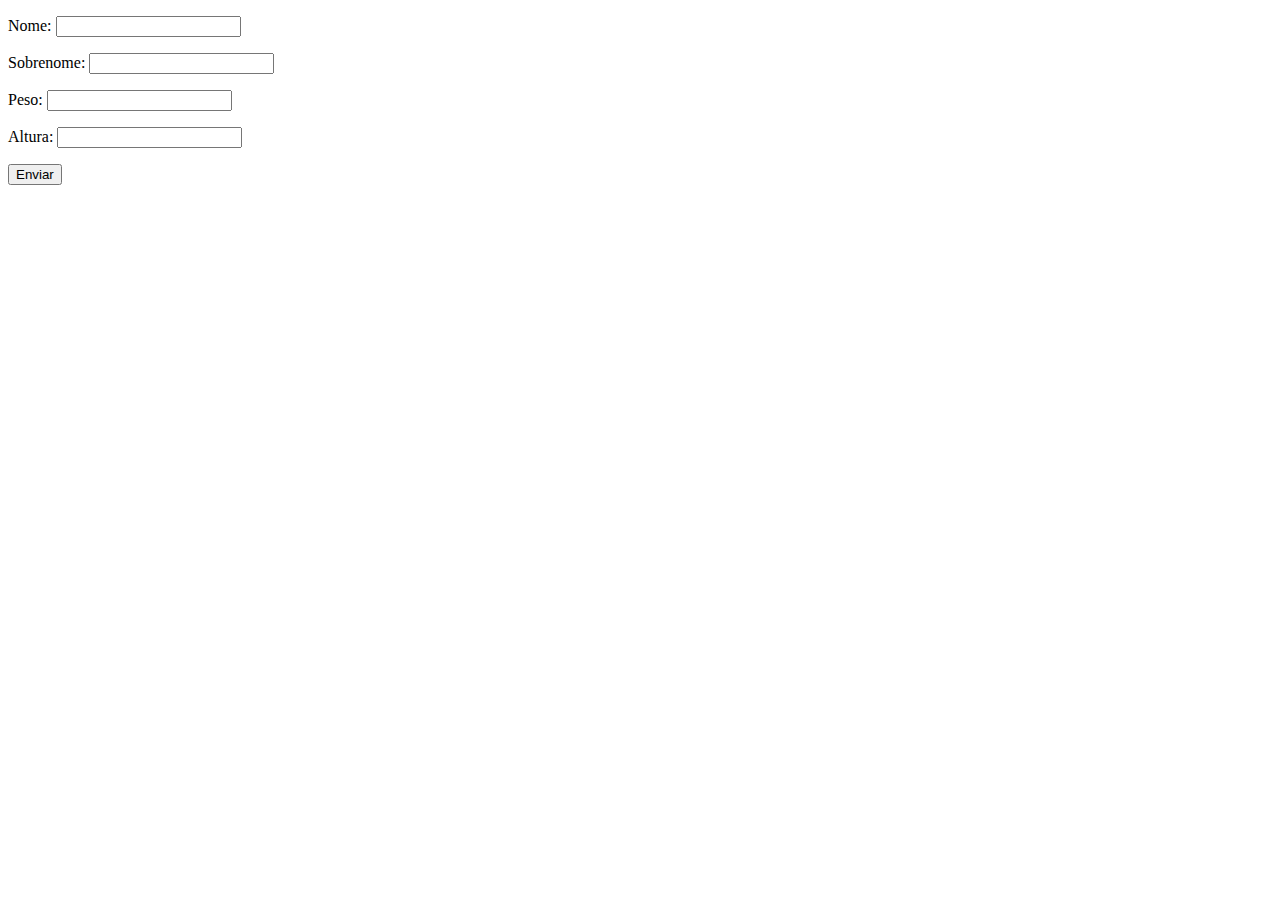
<file: aula-20/index.html>
<!DOCTYPE html>
<html lang="en">

<head>
    <meta charset="UTF-8">
    <meta http-equiv="X-UA-Compatible" content="IE=edge">
    <meta name="viewport" content="width=device-width, initial-scale=1.0">
    <title>JS exercise</title>
</head>

<body>
    <form class="form" method="get">
        <p>Nome: <input type="text" class="nome"></p>
        <p>Sobrenome: <input type="text" class="sobrenome"></p>
        <p>Peso: <input type="text" class="peso"></p>
        <p>Altura: <input type="text" class="altura"></p>
        <button type="submit">Enviar</button>
    </form>
    
    <div class="resultado">
        
    </div>
    <script src="./js/script.js"></script>
</body>

</html>
</file>
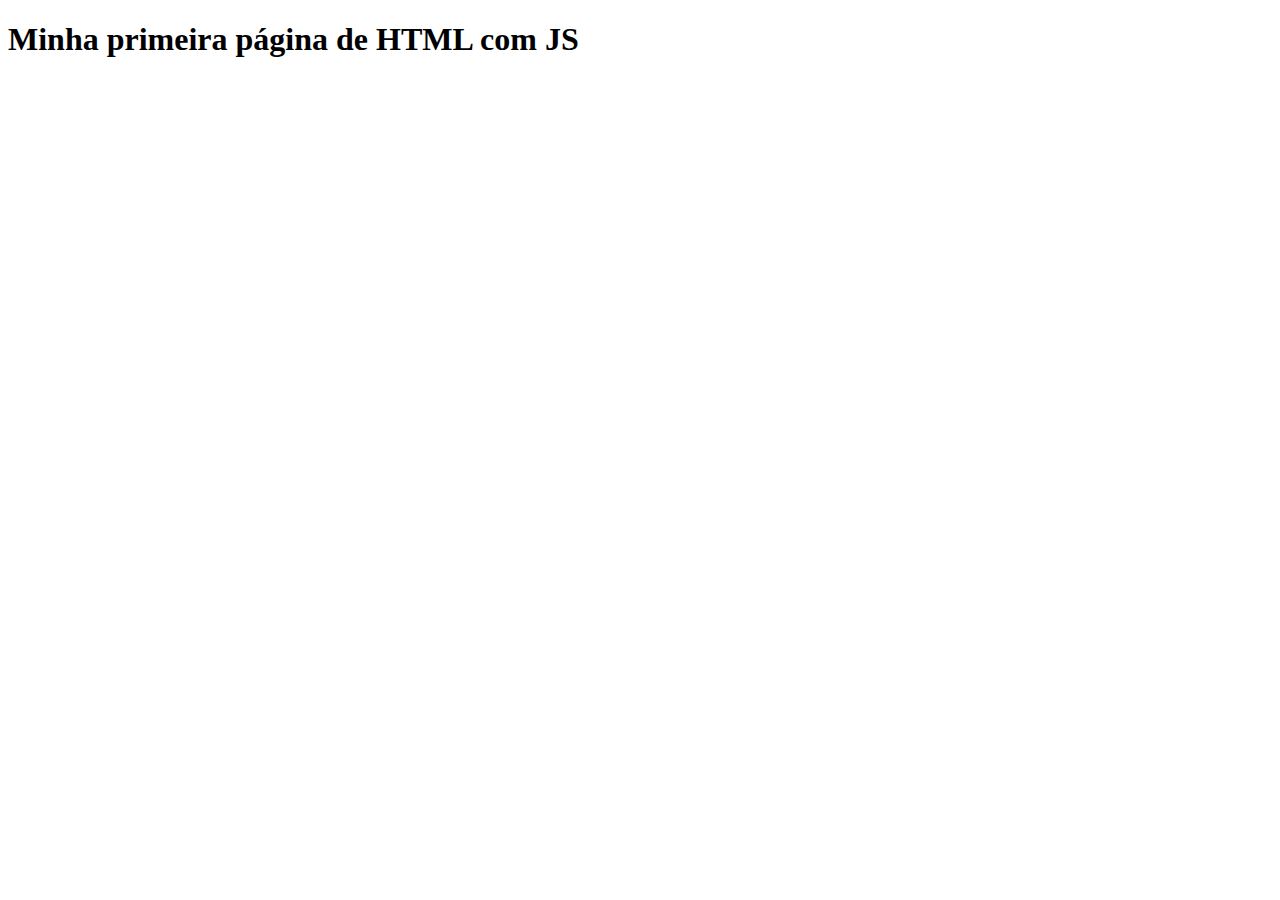
<file: aula-5/index.html>
<!DOCTYPE html>
<html lang="pt-BR">

<head>
    <meta charset="UTF-8">
    <meta http-equiv="X-UA-Compatible" content="IE=edge">
    <meta name="viewport" content="width=device-width, initial-scale=1.0">
    <title>Minha primeira página HTML com JS</title>
</head>

<body>
    <h1>
        Minha primeira página de HTML com JS
    </h1>

    <script src="./index.js"></script>
</body>

</html>
</file>
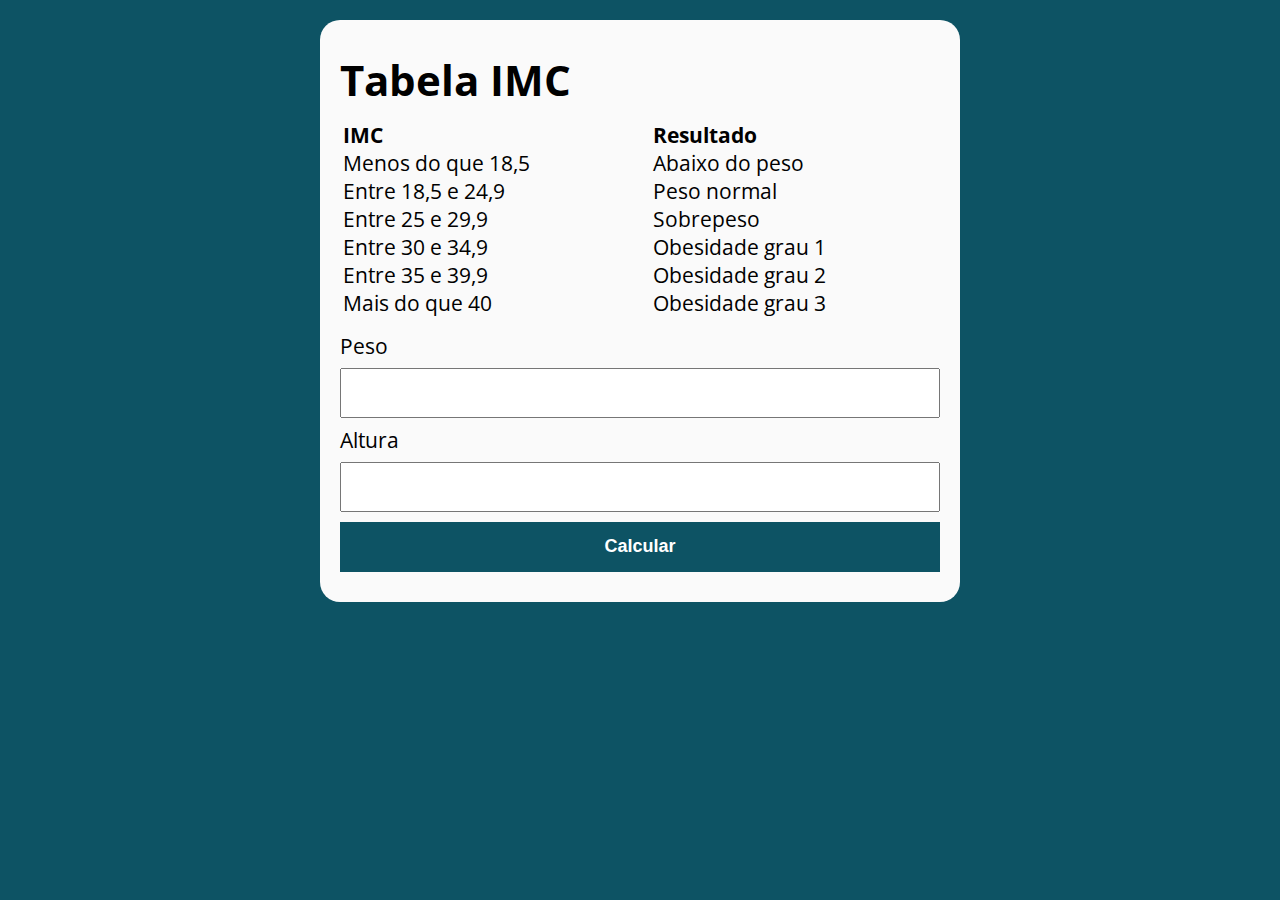
<file: exercicio/index.html>
<!DOCTYPE html>
<html lang="pt-BR">

<head>
    <meta charset="UTF-8">
    <meta http-equiv="X-UA-Compatible" content="IE=edge">
    <meta name="viewport" content="width=device-width, initial-scale=1.0">
    <link rel="stylesheet" type="text/css" href="./assets/css/main.css">
    <link rel="preconnect" href="https://fonts.googleapis.com">
    <link rel="preconnect" href="https://fonts.gstatic.com" crossorigin>
    <link href="https://fonts.googleapis.com/css2?family=Open+Sans:ital,wght@0,300;0,400;0,500;0,700;1,300;1,400&display=swap" rel="stylesheet">
    <title>Modelo de Exercícios</title>
</head>

<body>
    <section class="container">
        <h1>
            Tabela IMC
        </h1>
        <table>
            <thead>
                <th>IMC</th>
                <th>Resultado</th>
            </thead>
            <tbody>
                <tr>
                    <td>Menos do que 18,5</td>
                    <td>Abaixo do peso</td>
                </tr>
                <tr>
                    <td>Entre 18,5 e 24,9</td>
                    <td>Peso normal</td>
                </tr>
                <tr>
                    <td>Entre 25 e 29,9</td>
                    <td>Sobrepeso</td>
                </tr>
                <tr>
                    <td>Entre 30 e 34,9</td>
                    <td>Obesidade grau 1</td>
                </tr>
                <tr>
                    <td>Entre 35 e 39,9</td>
                    <td>Obesidade grau 2</td>
                </tr>
                <tr>
                    <td>Mais do que 40</td>
                    <td>Obesidade grau 3</td>
                </tr>
            </tbody>
        </table>
        <form action="" name="form" id="form">
            <label for="peso">Peso</label>
            <input type="text" id="peso" name="peso">

            <label for="altura">Altura</label>
            <input type="text" id="altura" name="altura">

            <button type="submit">Calcular</button>
        </form>
        <div id="result">
        
        </div>
    </section>

    <script src="./assets/js/main.js"></script>
</body>

</html>
</file>
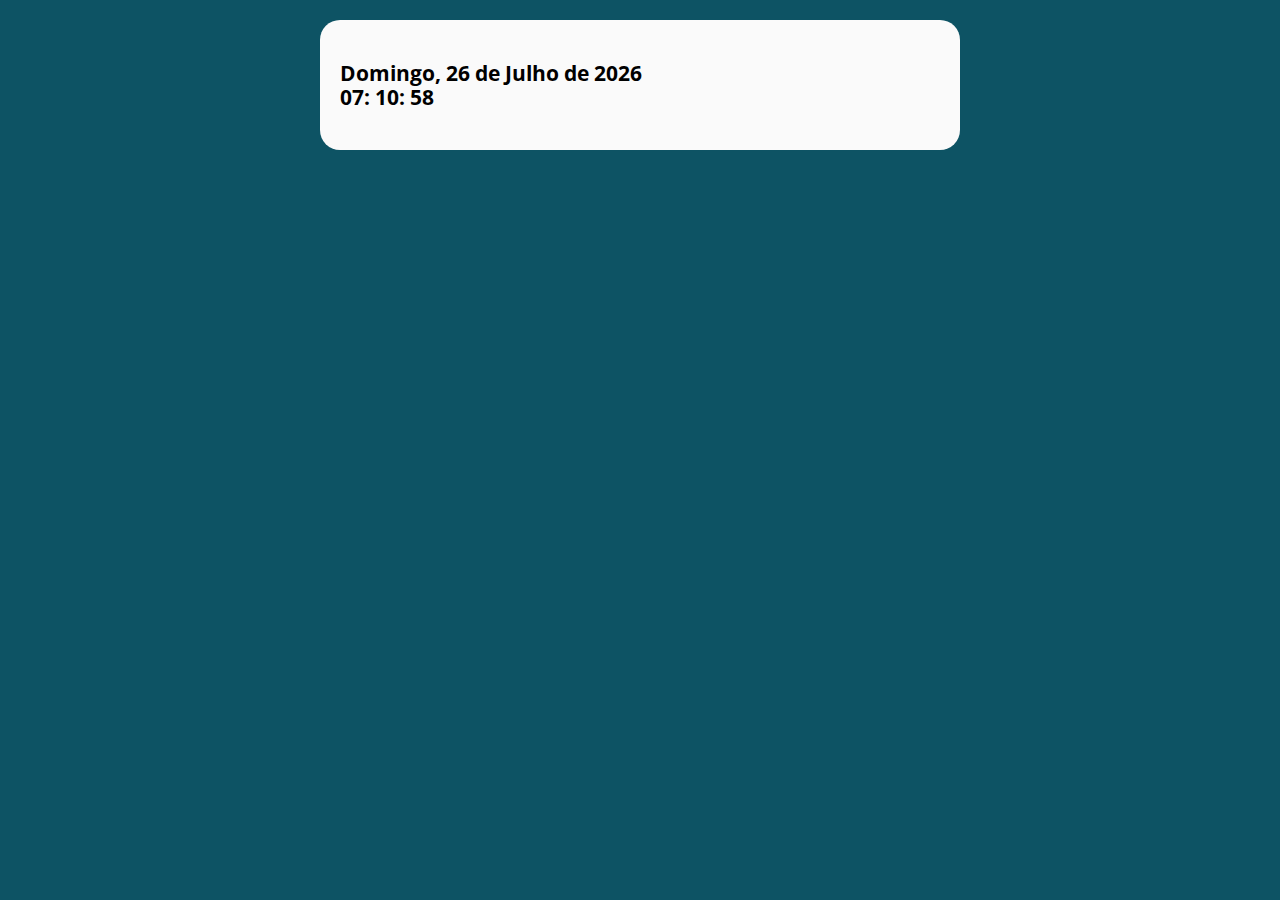
<file: aula-29/exercicio/index.html>
<!DOCTYPE html>
<html lang="pt-BR">

<head>
    <meta charset="UTF-8">
    <meta http-equiv="X-UA-Compatible" content="IE=edge">
    <meta name="viewport" content="width=device-width, initial-scale=1.0">
    <link rel="stylesheet" type="text/css" href="./assets/css/main.css">
    <link rel="preconnect" href="https://fonts.googleapis.com">
    <link rel="preconnect" href="https://fonts.gstatic.com" crossorigin>
    <link href="https://fonts.googleapis.com/css2?family=Open+Sans:ital,wght@0,300;0,400;0,500;0,700;1,300;1,400&display=swap" rel="stylesheet">
    <title>Modelo de Exercícios</title>
</head>

<body>
    <section class="container">
        <p id="finalDate">
            
        </p>
    </section>

    <script src="./assets/js/main.js"></script>
</body>

</html>
</file>
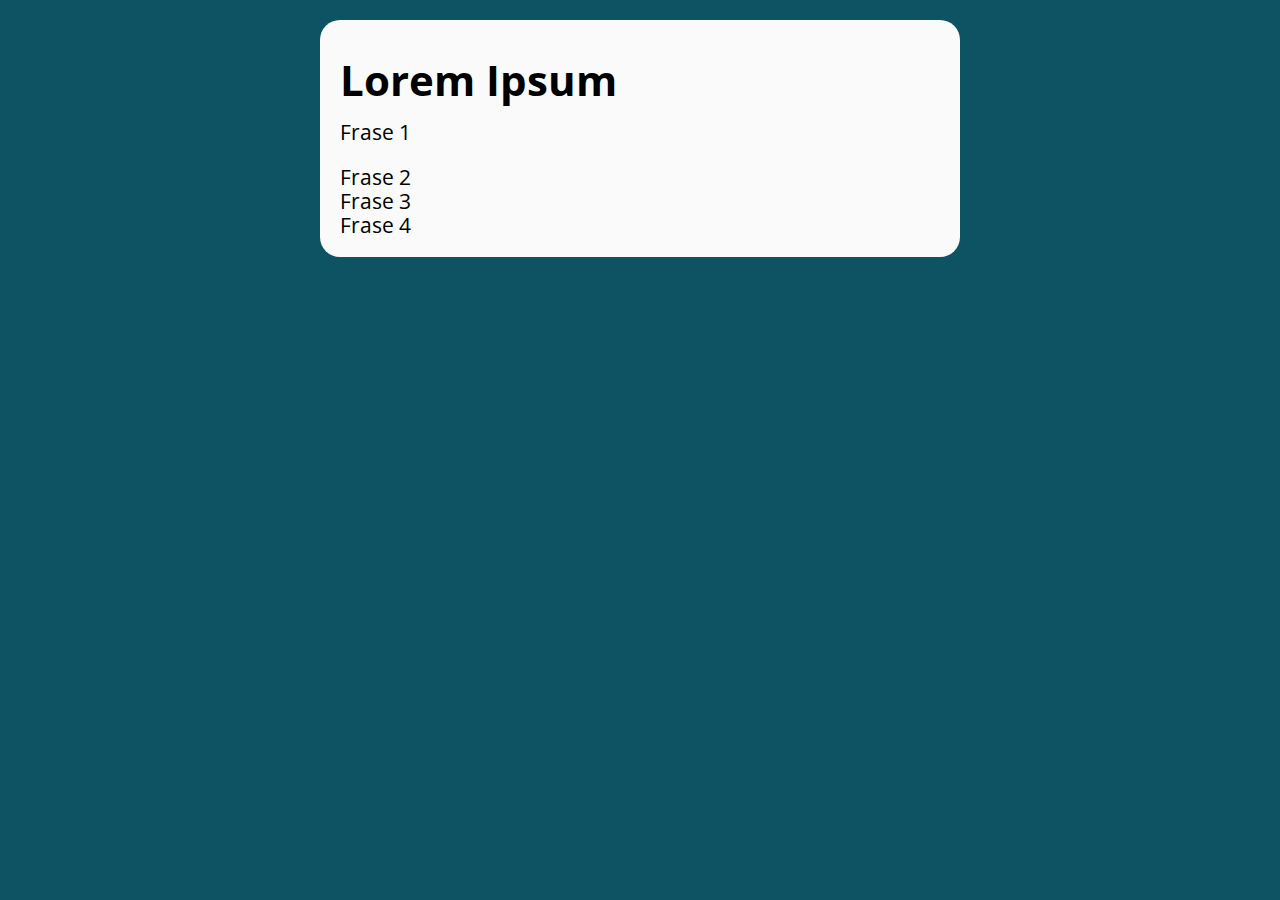
<file: aula-35/exercicio/index.html>
<!DOCTYPE html>
<html lang="pt-BR">

<head>
    <meta charset="UTF-8">
    <meta http-equiv="X-UA-Compatible" content="IE=edge">
    <meta name="viewport" content="width=device-width, initial-scale=1.0">
    <link rel="stylesheet" type="text/css" href="./assets/css/main.css">
    <link rel="preconnect" href="https://fonts.googleapis.com">
    <link rel="preconnect" href="https://fonts.gstatic.com" crossorigin>
    <link href="https://fonts.googleapis.com/css2?family=Open+Sans:ital,wght@0,300;0,400;0,500;0,700;1,300;1,400&display=swap" rel="stylesheet">
    <title>Modelo de Exercícios</title>
</head>

<body>
    <section class="container">
        <h1>
            Lorem Ipsum
        </h1>
    </section>

    <script src="./assets/js/main.js"></script>
</body>

</html>
</file>
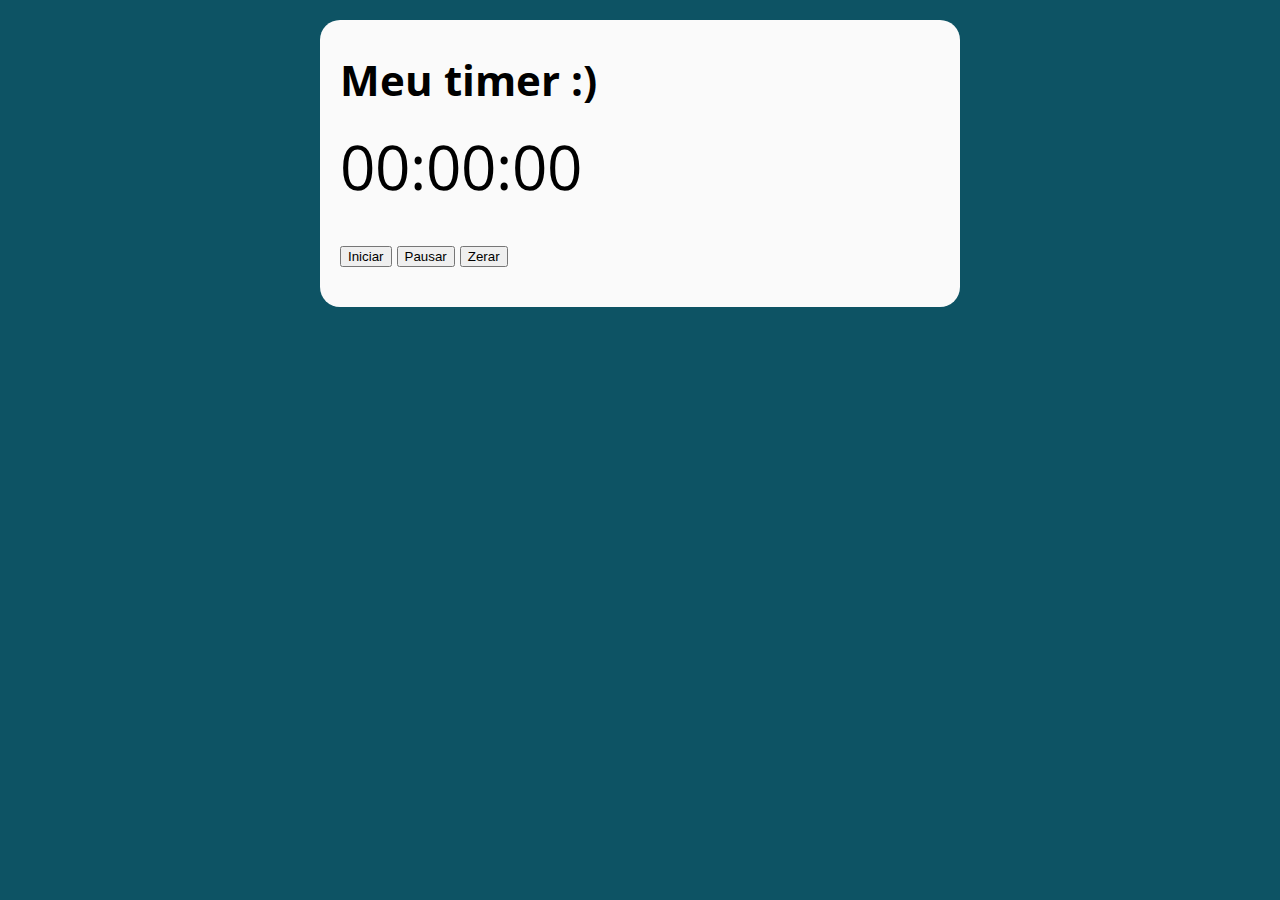
<file: UDEMY - JS/aula-47/index.html>
<!DOCTYPE html>
<html lang="pt-BR">

<head>
    <meta charset="UTF-8">
    <meta http-equiv="X-UA-Compatible" content="IE=edge">
    <meta name="viewport" content="width=device-width, initial-scale=1.0">
    <link rel="stylesheet" type="text/css" href="./assets/css/main.css">
    <link rel="preconnect" href="https://fonts.googleapis.com">
    <link rel="preconnect" href="https://fonts.gstatic.com" crossorigin>
    <link href="https://fonts.googleapis.com/css2?family=Open+Sans:ital,wght@0,300;0,400;0,500;0,700;1,300;1,400&display=swap" rel="stylesheet">
    <title>TIMER</title>
</head>

<body>
    <section class="container">
        <h1>
            Meu timer :)
        </h1>
        <p class="clock">
            00:00:00
        </p>
        <p>
            <button class="iniciar">Iniciar</button>
            <button class="pausar">Pausar</button>
            <button class="zerar">Zerar</button>
        </p>
    </section>

    <script src="./assets/js/main.js"></script>
</body>

</html>
</file>
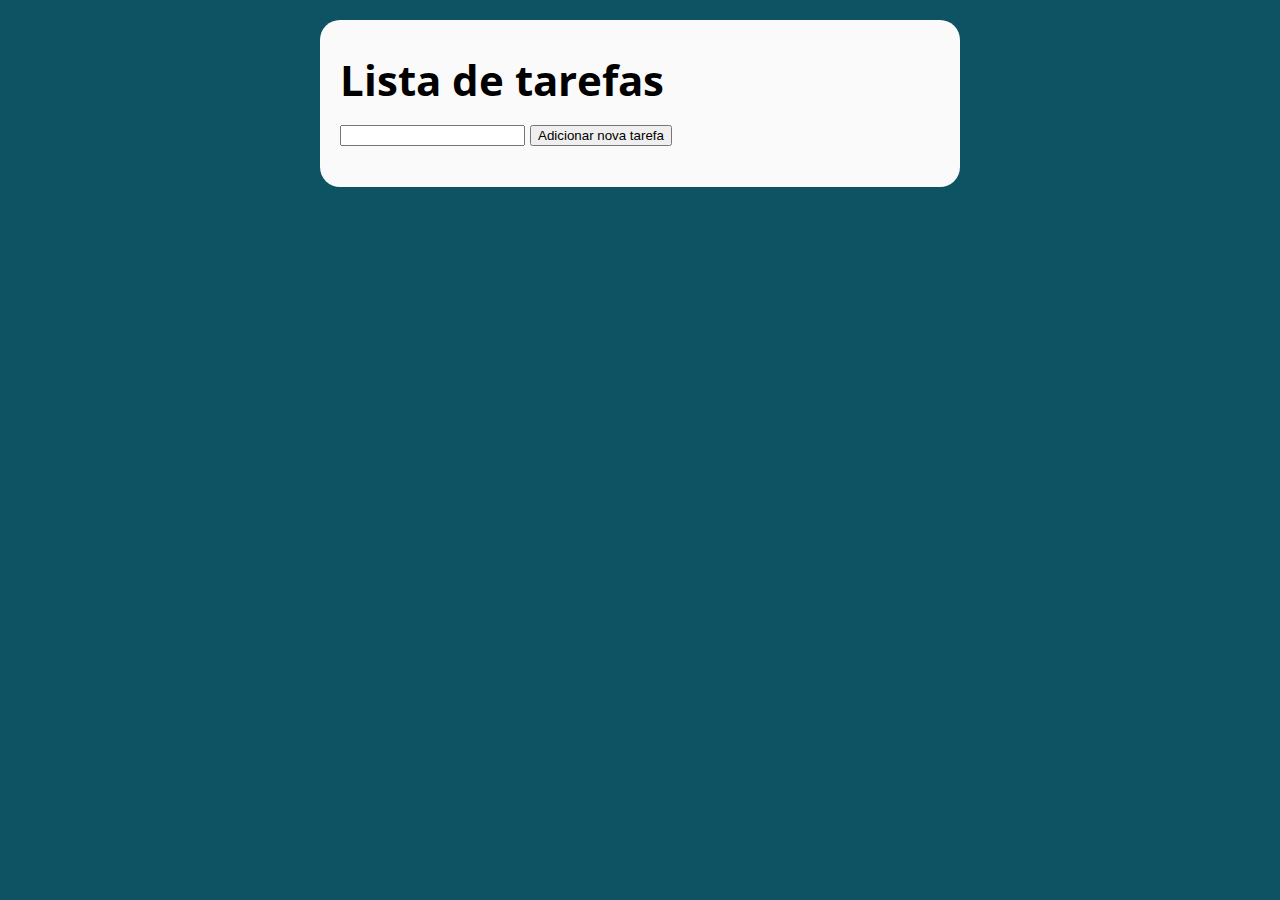
<file: UDEMY - JS/aula-48/index.html>
<!DOCTYPE html>
<html lang="pt-BR">

<head>
    <meta charset="UTF-8">
    <meta http-equiv="X-UA-Compatible" content="IE=edge">
    <meta name="viewport" content="width=device-width, initial-scale=1.0">
    <link rel="stylesheet" type="text/css" href="./assets/css/main.css">
    <link rel="preconnect" href="https://fonts.googleapis.com">
    <link rel="preconnect" href="https://fonts.gstatic.com" crossorigin>
    <link
        href="https://fonts.googleapis.com/css2?family=Open+Sans:ital,wght@0,300;0,400;0,500;0,700;1,300;1,400&display=swap"
        rel="stylesheet">
    <title>Modelo de Exercícios</title>
</head>

<body>
    <section class="container">
        <h1>
            Lista de tarefas
        </h1>
        <p>
            <input type="text" class="input-tarefa">
            <button class="btn-tarefa">Adicionar nova tarefa</button>
        </p>
        <ul class="tarefas">

        </ul>
    </section>

    <script src="./assets/js/main.js"></script>
</body>

</html>
</file>
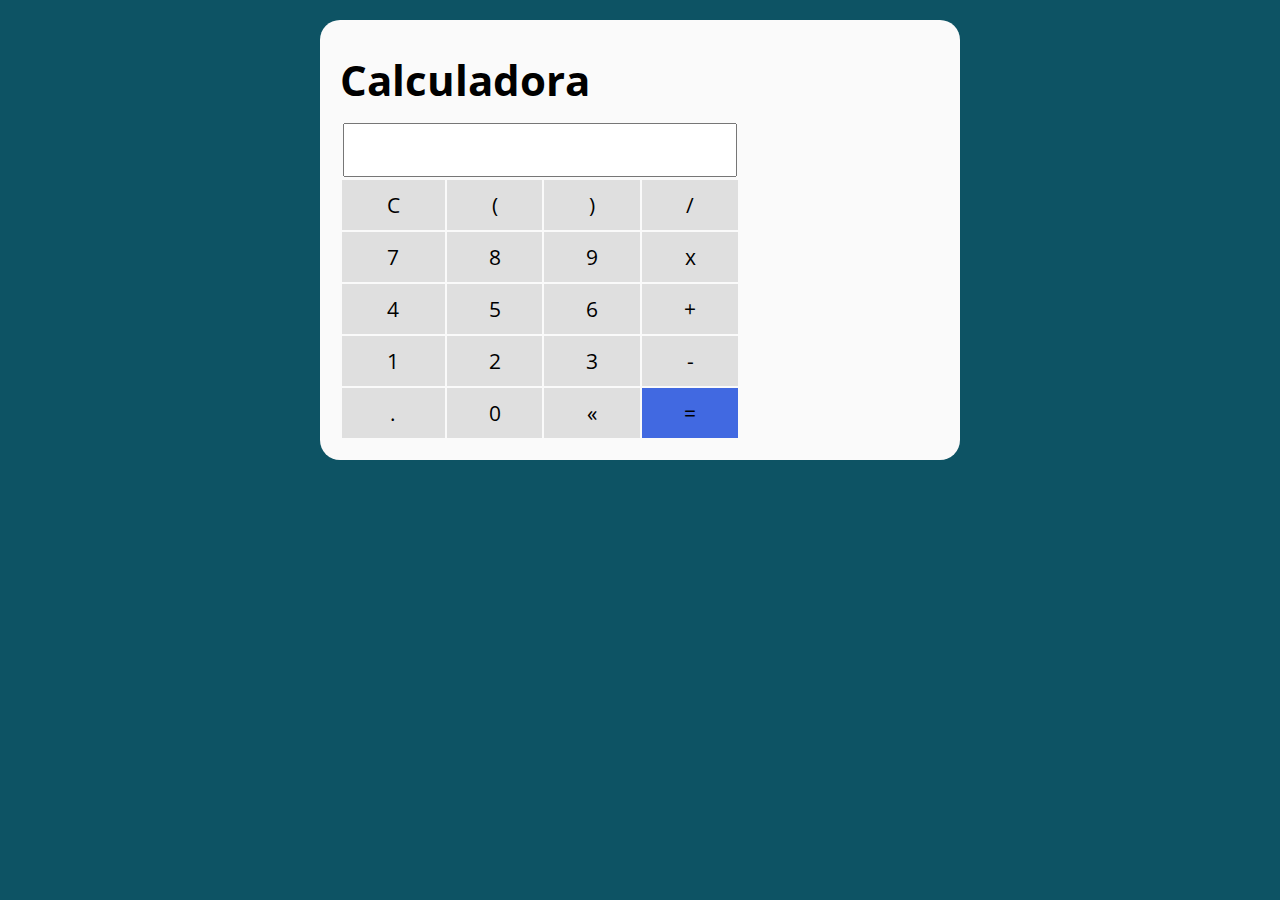
<file: UDEMY - JS/aula-57/index.html>
<!DOCTYPE html>
<html lang="pt-BR">

<head>
    <meta charset="UTF-8">
    <meta http-equiv="X-UA-Compatible" content="IE=edge">
    <meta name="viewport" content="width=device-width, initial-scale=1.0">
    <link rel="stylesheet" type="text/css" href="./assets/css/main.css">
    <link rel="preconnect" href="https://fonts.googleapis.com">
    <link rel="preconnect" href="https://fonts.gstatic.com" crossorigin>
    <link href="https://fonts.googleapis.com/css2?family=Open+Sans:ital,wght@0,300;0,400;0,500;0,700;1,300;1,400&display=swap" rel="stylesheet">
    <title>Calculadora</title>
</head>

<body>
    <section class="container">
        <h1>
            Calculadora
        </h1>
        <table class="calculadora">
            <tr>
                <td colspan="4">
                    <input type="text" class="display">
                </td>
            </tr>
            <tr>
                <td class="btn btn-clear">C</td>
                <td class="btn btn-num">(</td>
                <td class="btn btn-num">)</td>
                <td class="btn btn-num">/</td>
            </tr>
            <tr>
                <td class="btn btn-num">7</td>
                <td class="btn btn-num">8</td>
                <td class="btn btn-num">9</td>
                <td class="btn btn-num">x</td>
            </tr>
            <tr>
                <td class="btn btn-num">4</td>
                <td class="btn btn-num">5</td>
                <td class="btn btn-num">6</td>
                <td class="btn btn-num">+</td>
            </tr>
            <tr>
                <td class="btn btn-num">1</td>
                <td class="btn btn-num">2</td>
                <td class="btn btn-num">3</td>
                <td class="btn btn-num">-</td>
            </tr>
            <tr>
                <td class="btn btn-num">.</td>
                <td class="btn btn-num">0</td>
                <td class="btn btn-del">&laquo;</td>
                <td class="btn btn-eq">=</td>
            </tr>
        </table>
    </section>

    <script src="./assets/js/main.js"></script>
</body>

</html>
</file>
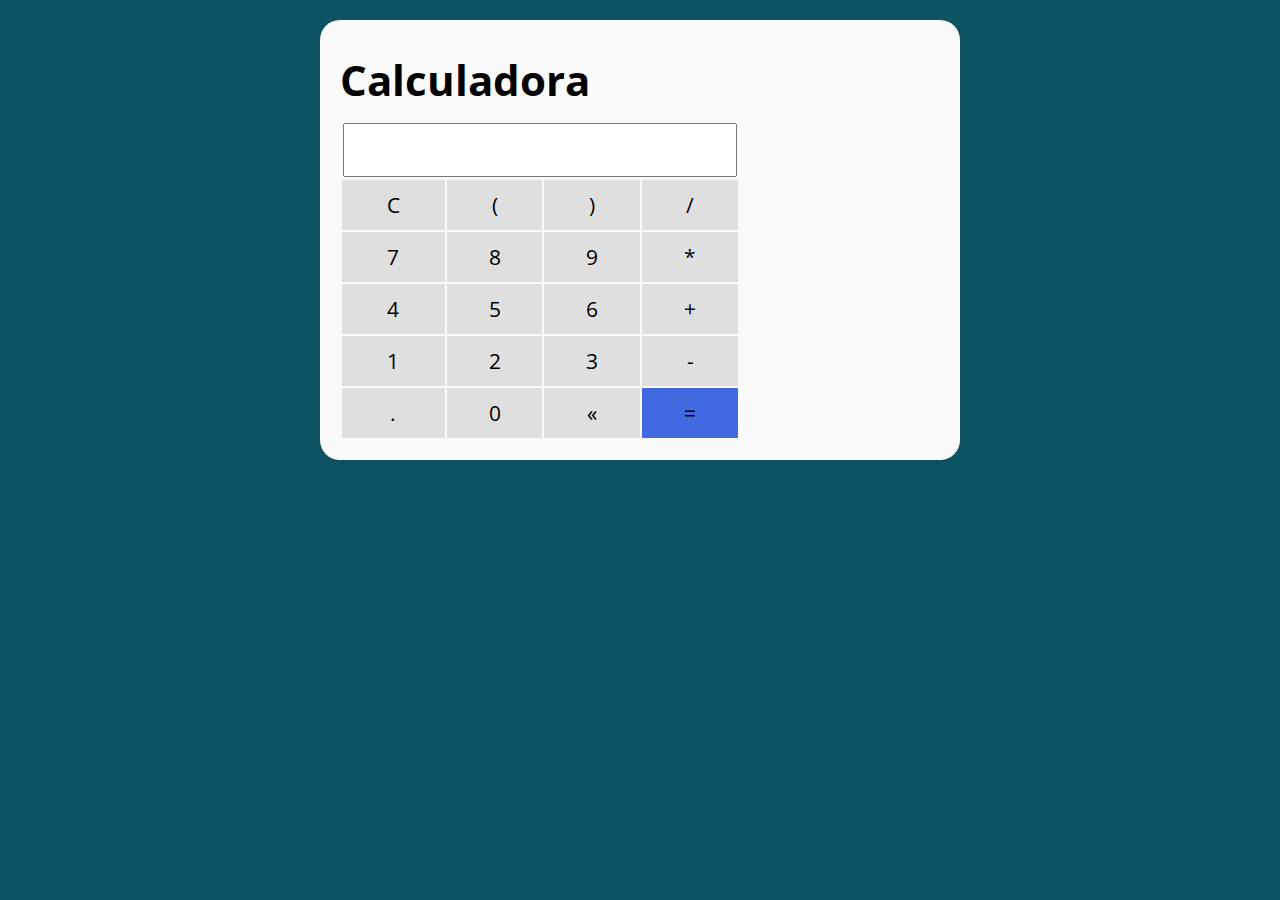
<file: UDEMY - JS/aula-59/index.html>
<!DOCTYPE html>
<html lang="pt-BR">

<head>
    <meta charset="UTF-8">
    <meta http-equiv="X-UA-Compatible" content="IE=edge">
    <meta name="viewport" content="width=device-width, initial-scale=1.0">
    <link rel="stylesheet" type="text/css" href="./assets/css/main.css">
    <link rel="preconnect" href="https://fonts.googleapis.com">
    <link rel="preconnect" href="https://fonts.gstatic.com" crossorigin>
    <link href="https://fonts.googleapis.com/css2?family=Open+Sans:ital,wght@0,300;0,400;0,500;0,700;1,300;1,400&display=swap" rel="stylesheet">
    <title>Calculadora</title>
</head>

<body>
    <section class="container">
        <h1>
            Calculadora
        </h1>
        <table class="calculadora">
            <tr>
                <td colspan="4">
                    <input type="text" class="display">
                </td>
            </tr>
            <tr>
                <td class="btn btn-clear">C</td>
                <td class="btn btn-num">(</td>
                <td class="btn btn-num">)</td>
                <td class="btn btn-num">/</td>
            </tr>
            <tr>
                <td class="btn btn-num">7</td>
                <td class="btn btn-num">8</td>
                <td class="btn btn-num">9</td>
                <td class="btn btn-num">*</td>
            </tr>
            <tr>
                <td class="btn btn-num">4</td>
                <td class="btn btn-num">5</td>
                <td class="btn btn-num">6</td>
                <td class="btn btn-num">+</td>
            </tr>
            <tr>
                <td class="btn btn-num">1</td>
                <td class="btn btn-num">2</td>
                <td class="btn btn-num">3</td>
                <td class="btn btn-num">-</td>
            </tr>
            <tr>
                <td class="btn btn-num">.</td>
                <td class="btn btn-num">0</td>
                <td class="btn btn-del">&laquo;</td>
                <td class="btn btn-eq">=</td>
            </tr>
        </table>
    </section>

    <script src="./assets/js/main.js"></script>
</body>

</html>
</file>
<file: exercicio/assets/css/main.css>
:root {
    --primary-color: rgb(13, 83, 100);
    --primary-color-darker: rgb(3, 40, 49);
}

* {
    box-sizing: border-box;
    outline: 0;
}

body {
    margin: 0;
    padding: 0;
    background-color: var(--primary-color);
    font-family: 'Open Sans', sans-serif;
    font-size: 1.3rem;
    line-height: 1.5rem;
}

.container {
    max-width: 640px;
    margin: 20px auto;
    background-color: rgb(250, 250, 250);
    padding: 20px;
    border-radius: 20px;
}

form input, form button, form label {
    display: block;
    width: 100%;
    margin-bottom: 10px;
}

form input {
    font-size: 24px;
    height: 50px;
    padding: 0 20px;
}

form input:focus {
    outline: 1px solid var(--primary-color);   
}

form button {
    background-color: var(--primary-color);
    border: none;
    color: #fff;
    font-size: 18px;
    font-weight: 700;
    height: 50px;
    cursor: pointer;
}

form button:hover {
    background-color: var(--primary-color-darker);
}

table {
    width: 100%;
    text-align: left;
    margin-bottom: 1rem;
}

.resultParagraph, .badResult {
    background-color: rgb(80, 245, 80);
    padding: 10px 20px;
}

.badResult {
    background-color: rgb(247, 96, 96);
}
</file>
<file: aula-29/exercicio/assets/css/main.css>
:root {
    --primary-color: rgb(13, 83, 100);
    --primary-color-darker: rgb(3, 40, 49);
}

* {
    box-sizing: border-box;
    outline: 0;
}

body {
    margin: 0;
    padding: 0;
    background-color: var(--primary-color);
    font-family: 'Open Sans', sans-serif;
    font-size: 1.3rem;
    line-height: 1.5rem;
}

.container {
    max-width: 640px;
    margin: 20px auto;
    background-color: rgb(250, 250, 250);
    padding: 20px;
    border-radius: 20px;
}

form input, form button, form label {
    display: block;
    width: 100%;
    margin-bottom: 10px;
}

form input {
    font-size: 24px;
    height: 50px;
    padding: 0 20px;
}

form input:focus {
    outline: 1px solid var(--primary-color);   
}

form button {
    background-color: var(--primary-color);
    border: none;
    color: #fff;
    font-size: 18px;
    font-weight: 700;
    height: 50px;
    cursor: pointer;
}

form button:hover {
    background-color: var(--primary-color-darker);
}
</file>
<file: aula-35/exercicio/assets/css/main.css>
:root {
    --primary-color: rgb(13, 83, 100);
    --primary-color-darker: rgb(3, 40, 49);
}

* {
    box-sizing: border-box;
    outline: 0;
}

body {
    margin: 0;
    padding: 0;
    background-color: var(--primary-color);
    font-family: 'Open Sans', sans-serif;
    font-size: 1.3rem;
    line-height: 1.5rem;
}

.container {
    max-width: 640px;
    margin: 20px auto;
    background-color: rgb(250, 250, 250);
    padding: 20px;
    border-radius: 20px;
}

form input, form button, form label {
    display: block;
    width: 100%;
    margin-bottom: 10px;
}

form input {
    font-size: 24px;
    height: 50px;
    padding: 0 20px;
}

form input:focus {
    outline: 1px solid var(--primary-color);   
}

form button {
    background-color: var(--primary-color);
    border: none;
    color: #fff;
    font-size: 18px;
    font-weight: 700;
    height: 50px;
    cursor: pointer;
}

form button:hover {
    background-color: var(--primary-color-darker);
}
</file>
<file: UDEMY - JS/aula-47/assets/css/main.css>
:root {
    --primary-color: rgb(13, 83, 100);
    --primary-color-darker: rgb(3, 40, 49);
}

* {
    box-sizing: border-box;
    outline: 0;
}

body {
    margin: 0;
    padding: 0;
    background-color: var(--primary-color);
    font-family: 'Open Sans', sans-serif;
    font-size: 1.3rem;
    line-height: 1.5rem;
}

.container {
    max-width: 640px;
    margin: 20px auto;
    background-color: rgb(250, 250, 250);
    padding: 20px;
    border-radius: 20px;
}

.clock {
    font-size: 3em;
}

.pausado {
    color: red;
}
</file>
<file: UDEMY - JS/aula-48/assets/css/main.css>
:root {
    --primary-color: rgb(13, 83, 100);
    --primary-color-darker: rgb(3, 40, 49);
}

* {
    box-sizing: border-box;
    outline: 0;
}

body {
    margin: 0;
    padding: 0;
    background-color: var(--primary-color);
    font-family: 'Open Sans', sans-serif;
    font-size: 1.3rem;
    line-height: 1.5rem;
}

.container {
    max-width: 640px;
    margin: 20px auto;
    background-color: rgb(250, 250, 250);
    padding: 20px;
    border-radius: 20px;
}

form input, form button, form label {
    display: block;
    width: 100%;
    margin-bottom: 10px;
}

form input {
    font-size: 24px;
    height: 50px;
    padding: 0 20px;
}

form input:focus {
    outline: 1px solid var(--primary-color);   
}

form button {
    background-color: var(--primary-color);
    border: none;
    color: #fff;
    font-size: 18px;
    font-weight: 700;
    height: 50px;
    cursor: pointer;
}

form button:hover {
    background-color: var(--primary-color-darker);
}
</file>
<file: UDEMY - JS/aula-57/assets/css/main.css>
:root {
    --primary-color: rgb(13, 83, 100);
    --primary-color-darker: rgb(3, 40, 49);
}

* {
    box-sizing: border-box;
    outline: 0;
}

body {
    margin: 0;
    padding: 0;
    background-color: var(--primary-color);
    font-family: 'Open Sans', sans-serif;
    font-size: 1.3rem;
    line-height: 1.5rem;
}

.container {
    max-width: 640px;
    margin: 20px auto;
    background-color: rgb(250, 250, 250);
    padding: 20px;
    border-radius: 20px;
}

.calculadora {
    width: 400px;
}

.display {
    font-size: 2em;
    width: 100%;
    text-align: right;
}

.btn {
    height: 50px;
    font-size: 1em;
    border: none;
    background-color: #dfdfdf;
    cursor: pointer;
    text-align: center;
}

.btn:hover {
    background-color: #929191;
}

.btn-eq {
    background: royalblue;
}
</file>
<file: UDEMY - JS/aula-59/assets/css/main.css>
:root {
    --primary-color: rgb(13, 83, 100);
    --primary-color-darker: rgb(3, 40, 49);
}

* {
    box-sizing: border-box;
    outline: 0;
}

body {
    margin: 0;
    padding: 0;
    background-color: var(--primary-color);
    font-family: 'Open Sans', sans-serif;
    font-size: 1.3rem;
    line-height: 1.5rem;
}

.container {
    max-width: 640px;
    margin: 20px auto;
    background-color: rgb(250, 250, 250);
    padding: 20px;
    border-radius: 20px;
}

.calculadora {
    width: 400px;
}

.display {
    font-size: 2em;
    width: 100%;
    text-align: right;
}

.btn {
    height: 50px;
    font-size: 1em;
    border: none;
    background-color: #dfdfdf;
    cursor: pointer;
    text-align: center;
}

.btn:hover {
    background-color: #929191;
}

.btn-eq {
    background: royalblue;
}
</file>
